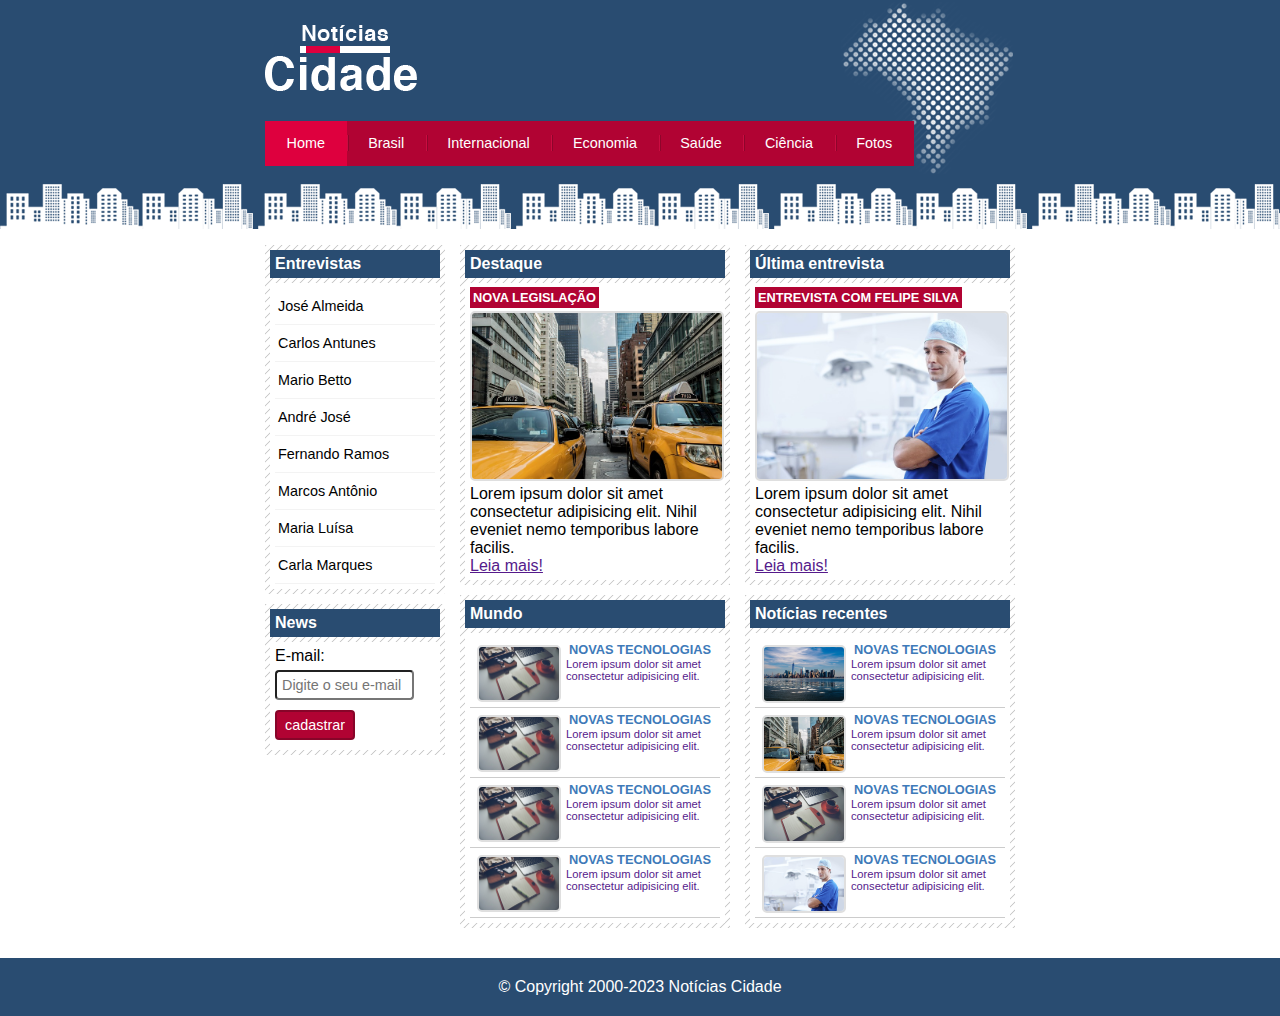
<file: index.html>
<!DOCTYPE html>
<html lang="pt-br">
  <head>
    <meta charset="UTF-8" />
    <meta http-equiv="X-UA-Compatible" content="IE=edge" />
    <meta name="viewport" content="width=device-width, initial-scale=1.0" />
    <link rel="stylesheet" href="style.css" />
    <title>Noícias da Cidade</title>
  </head>
  <body id="tres-colunas" class="home">
    <div id="container">
      <!-- Início do Header com Navbar -->
      <div id="topo">
        <h1 class="logo">Notícias Cidade</h1>
        <ul id="navegacao">
          <li class="primeiro"><a id="home" href="index.html">Home</a></li>
          <li><a id="brasil" href="brasil.html">Brasil</a></li>
          <li>
            <a id="internacional" href="internacional.html">Internacional</a>
          </li>
          <li><a id="economia" href="economia.html">Economia</a></li>
          <li><a id="saude" href="saude.html">Saúde</a></li>
          <li><a id="ciencia" href="ciencia.html">Ciência</a></li>
          <li><a id="fotos" href="fotos.html">Fotos</a></li>
        </ul>
      </div>
      <!-- Fim do Header com Navbar -->

      <!-- Início dos conteúdos -->
      <div id="conteudo">
        <div id="primario">
          <div class="caixa destaque">
            <h2>Destaque</h2>
            <div class="caixa-conteudo">
              <h3>Nova legislação</h3>
              <img
                src="./imagens/taxi.jpg"
                alt="Foto de um táxi"
                width="100%"
              />
              <p>
                Lorem ipsum dolor sit amet consectetur adipisicing elit. Nihil
                eveniet nemo temporibus labore facilis.
              </p>
              <a href="">Leia mais!</a>
            </div>
          </div>
          <div class="caixa">
            <h2>Mundo</h2>
            <div class="caixa-conteudo">
              <ul id="lista-noticias">
                <li>
                  <a href=""
                    ><img src="./imagens/tecnologia.jpg" width="80" />
                    <h3>Novas tecnologias</h3>
                    <p>
                      Lorem ipsum dolor sit amet consectetur adipisicing elit.
                    </p></a
                  >
                </li>
                <li>
                  <a href=""
                    ><img src="./imagens/tecnologia.jpg" width="80" />
                    <h3>Novas tecnologias</h3>
                    <p>
                      Lorem ipsum dolor sit amet consectetur adipisicing elit.
                    </p></a
                  >
                </li>
                <li>
                  <a href=""
                    ><img src="./imagens/tecnologia.jpg" width="80" />
                    <h3>Novas tecnologias</h3>
                    <p>
                      Lorem ipsum dolor sit amet consectetur adipisicing elit.
                    </p></a
                  >
                </li>
                <li>
                  <a href=""
                    ><img src="./imagens/tecnologia.jpg" width="80" />
                    <h3>Novas tecnologias</h3>
                    <p>
                      Lorem ipsum dolor sit amet consectetur adipisicing elit.
                    </p></a
                  >
                </li>
              </ul>
            </div>
          </div>
        </div>
        <div id="secundario">
          <div class="caixa destaque">
            <h2>Última entrevista</h2>
            <div class="caixa-conteudo">
              <h3>entrevista com Felipe Silva</h3>
              <img
                src="./imagens/doutor.jpg"
                alt="Foto de um médico"
                width="100%"
              />
              <p>
                Lorem ipsum dolor sit amet consectetur adipisicing elit. Nihil
                eveniet nemo temporibus labore facilis.
              </p>
              <a href="">Leia mais!</a>
            </div>
          </div>
          <div class="caixa">
            <h2>Notícias recentes</h2>
            <div class="caixa-conteudo">
              <ul id="lista-noticias">
                <li>
                  <a href=""
                    ><img src="./imagens/cidade.jpg" width="80" />
                    <h3>Novas tecnologias</h3>
                    <p>
                      Lorem ipsum dolor sit amet consectetur adipisicing elit.
                    </p></a
                  >
                </li>
                <li>
                  <a href=""
                    ><img src="./imagens/taxi.jpg" width="80" />
                    <h3>Novas tecnologias</h3>
                    <p>
                      Lorem ipsum dolor sit amet consectetur adipisicing elit.
                    </p></a
                  >
                </li>
                <li>
                  <a href=""
                    ><img src="./imagens/tecnologia.jpg" width="80" />
                    <h3>Novas tecnologias</h3>
                    <p>
                      Lorem ipsum dolor sit amet consectetur adipisicing elit.
                    </p></a
                  >
                </li>
                <li>
                  <a href=""
                    ><img src="./imagens/doutor.jpg" width="80" />
                    <h3>Novas tecnologias</h3>
                    <p>
                      Lorem ipsum dolor sit amet consectetur adipisicing elit.
                    </p></a
                  >
                </li>
              </ul>
            </div>
          </div>
        </div>
        <!-- Fim dos conteúdos -->
        <!-- Início barra lateral -->
        <div id="lateral">
          <div class="caixa">
            <h2>Entrevistas</h2>
            <div class="caixa-conteudo">
              <ul>
                <li><a href="">José Almeida</a></li>
                <li><a href="">Carlos Antunes</a></li>
                <li><a href="">Mario Betto</a></li>
                <li><a href="">André José</a></li>
                <li><a href="">Fernando Ramos</a></li>
                <li><a href="">Marcos Antônio</a></li>
                <li><a href="">Maria Luísa</a></li>
                <li><a href="">Carla Marques</a></li>
              </ul>
            </div>
          </div>
          <div class="caixa">
            <h2>News</h2>
            <div class="caixa-conteudo">
              <form>
                <div>
                  <label for="email">E-mail:</label>
                  <input
                    type="text"
                    name="email"
                    id="email"
                    placeholder="Digite o seu e-mail"
                  />
                </div>
                <div>
                  <input class="submit" type="submit" value="cadastrar" />
                </div>
              </form>
            </div>
          </div>
        </div>
        <!-- Fim da barra lateral -->
      </div>
    </div>
    <div id="container-rodape">
      <div id="rodape">&copy; Copyright 2000-2023 Notícias Cidade</div>
    </div>
  </body>
</html>
</file>
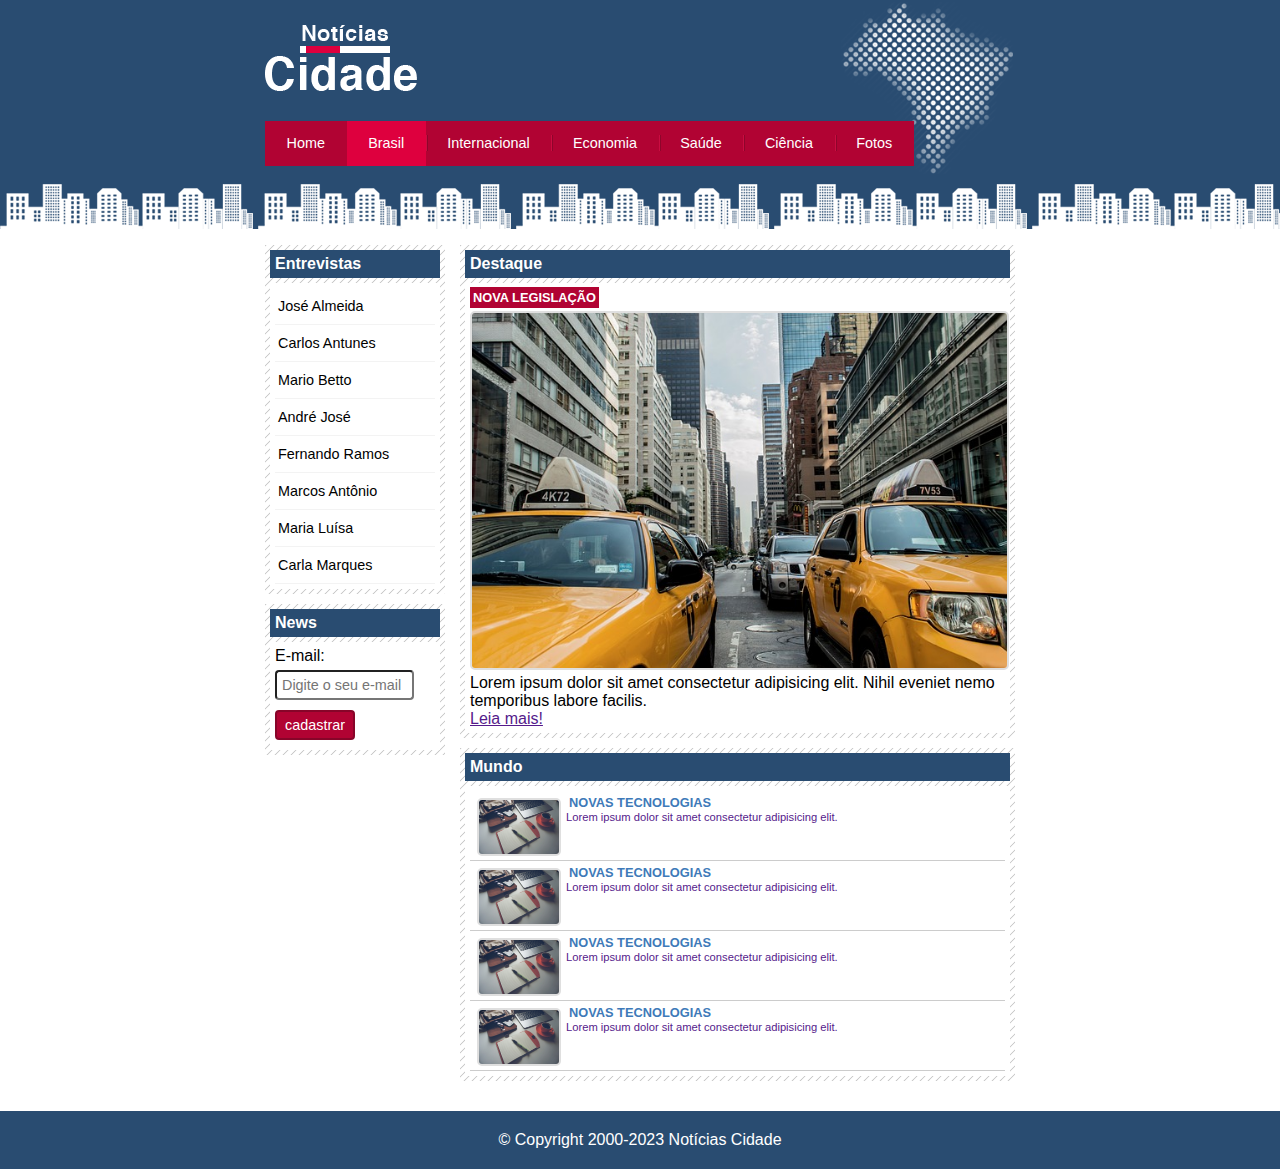
<file: brasil.html>
<!DOCTYPE html>
<html lang="pt-br">
  <head>
    <meta charset="UTF-8" />
    <meta http-equiv="X-UA-Compatible" content="IE=edge" />
    <meta name="viewport" content="width=device-width, initial-scale=1.0" />
    <link rel="stylesheet" href="style.css" />
    <title>Noícias da Cidade</title>
  </head>
  <body id="duas-colunas" class="brasil">
    <div id="container">
      <!-- Início do Header com Navbar -->
      <div id="topo">
        <h1 class="logo">Notícias Cidade</h1>
        <ul id="navegacao">
          <li class="primeiro"><a id="home" href="index.html">Home</a></li>
          <li><a id="brasil" href="brasil.html">Brasil</a></li>
          <li>
            <a id="internacional" href="internacional.html">Internacional</a>
          </li>
          <li><a id="economia" href="economia.html">Economia</a></li>
          <li><a id="saude" href="saude.html">Saúde</a></li>
          <li><a id="ciencia" href="ciencia.html">Ciência</a></li>
          <li><a id="fotos" href="fotos.html">Fotos</a></li>
        </ul>
      </div>
      <!-- Fim do Header com Navbar -->

      <!-- Início dos conteúdos -->
      <div id="conteudo">
        <div id="primario">
          <div class="caixa destaque">
            <h2>Destaque</h2>
            <div class="caixa-conteudo">
              <h3>Nova legislação</h3>
              <img
                src="./imagens/taxi.jpg"
                alt="Foto de um táxi"
                width="100%"
              />
              <p>
                Lorem ipsum dolor sit amet consectetur adipisicing elit. Nihil
                eveniet nemo temporibus labore facilis.
              </p>
              <a href="">Leia mais!</a>
            </div>
          </div>
          <div class="caixa">
            <h2>Mundo</h2>
            <div class="caixa-conteudo">
              <ul id="lista-noticias">
                <li>
                  <a href=""
                    ><img src="./imagens/tecnologia.jpg" width="80" />
                    <h3>Novas tecnologias</h3>
                    <p>
                      Lorem ipsum dolor sit amet consectetur adipisicing elit.
                    </p></a
                  >
                </li>
                <li>
                  <a href=""
                    ><img src="./imagens/tecnologia.jpg" width="80" />
                    <h3>Novas tecnologias</h3>
                    <p>
                      Lorem ipsum dolor sit amet consectetur adipisicing elit.
                    </p></a
                  >
                </li>
                <li>
                  <a href=""
                    ><img src="./imagens/tecnologia.jpg" width="80" />
                    <h3>Novas tecnologias</h3>
                    <p>
                      Lorem ipsum dolor sit amet consectetur adipisicing elit.
                    </p></a
                  >
                </li>
                <li>
                  <a href=""
                    ><img src="./imagens/tecnologia.jpg" width="80" />
                    <h3>Novas tecnologias</h3>
                    <p>
                      Lorem ipsum dolor sit amet consectetur adipisicing elit.
                    </p></a
                  >
                </li>
              </ul>
            </div>
          </div>
        </div>
        <!-- Fim dos conteúdos -->
        <!-- Início barra lateral -->
        <div id="lateral">
          <div class="caixa">
            <h2>Entrevistas</h2>
            <div class="caixa-conteudo">
              <ul>
                <li><a href="">José Almeida</a></li>
                <li><a href="">Carlos Antunes</a></li>
                <li><a href="">Mario Betto</a></li>
                <li><a href="">André José</a></li>
                <li><a href="">Fernando Ramos</a></li>
                <li><a href="">Marcos Antônio</a></li>
                <li><a href="">Maria Luísa</a></li>
                <li><a href="">Carla Marques</a></li>
              </ul>
            </div>
          </div>
          <div class="caixa">
            <h2>News</h2>
            <div class="caixa-conteudo">
              <form>
                <div>
                  <label for="email">E-mail:</label>
                  <input
                    type="text"
                    name="email"
                    id="email"
                    placeholder="Digite o seu e-mail"
                  />
                </div>
                <div>
                  <input class="submit" type="submit" value="cadastrar" />
                </div>
              </form>
            </div>
          </div>
        </div>
        <!-- Fim da barra lateral -->
      </div>
    </div>
    <div id="container-rodape">
      <div id="rodape">&copy; Copyright 2000-2023 Notícias Cidade</div>
    </div>
  </body>
</html>
</file>
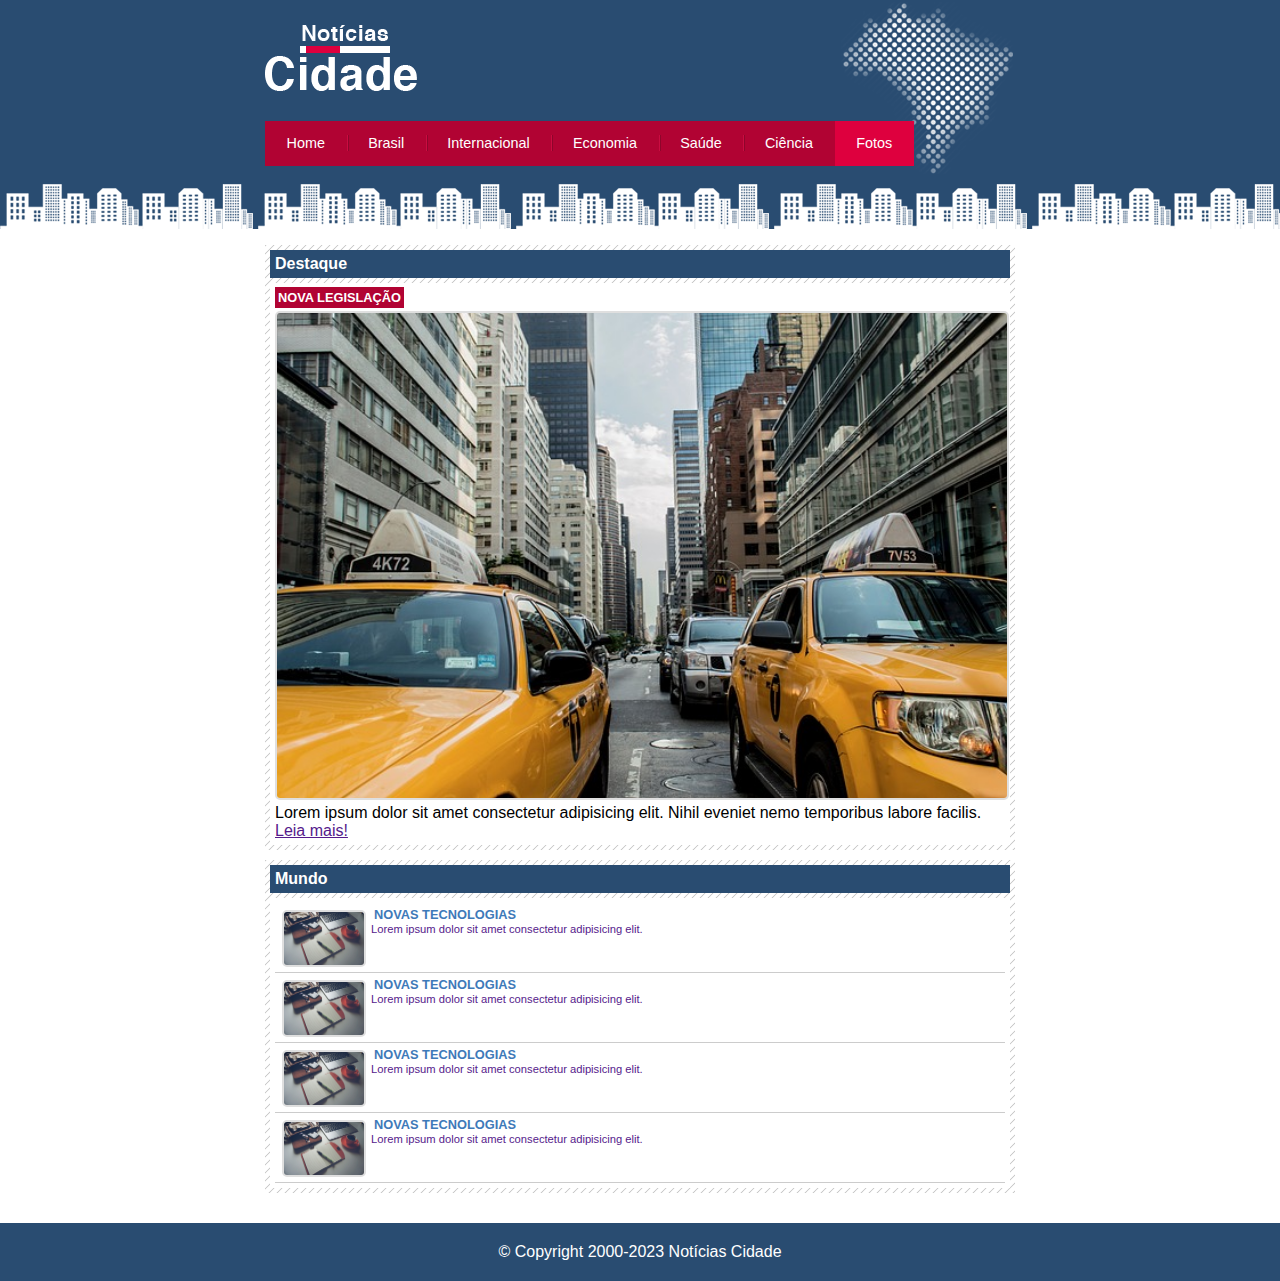
<file: fotos.html>
<!DOCTYPE html>
<html lang="pt-br">
  <head>
    <meta charset="UTF-8" />
    <meta http-equiv="X-UA-Compatible" content="IE=edge" />
    <meta name="viewport" content="width=device-width, initial-scale=1.0" />
    <link rel="stylesheet" href="style.css" />
    <title>Noícias da Cidade</title>
  </head>
  <body id="uma-coluna" class="fotos">
    <div id="container">
      <!-- Início do Header com Navbar -->
      <div id="topo">
        <h1 class="logo">Notícias Cidade</h1>
        <ul id="navegacao">
          <li class="primeiro"><a id="home" href="index.html">Home</a></li>
          <li><a id="brasil" href="brasil.html">Brasil</a></li>
          <li>
            <a id="internacional" href="internacional.html">Internacional</a>
          </li>
          <li><a id="economia" href="economia.html">Economia</a></li>
          <li><a id="saude" href="saude.html">Saúde</a></li>
          <li><a id="ciencia" href="ciencia.html">Ciência</a></li>
          <li><a id="fotos" href="fotos.html">Fotos</a></li>
        </ul>
      </div>
      <!-- Fim do Header com Navbar -->

      <!-- Início dos conteúdos -->
      <div id="conteudo">
        <div id="primario">
          <div class="caixa destaque">
            <h2>Destaque</h2>
            <div class="caixa-conteudo">
              <h3>Nova legislação</h3>
              <img
                src="./imagens/taxi.jpg"
                alt="Foto de um táxi"
                width="100%"
              />
              <p>
                Lorem ipsum dolor sit amet consectetur adipisicing elit. Nihil
                eveniet nemo temporibus labore facilis.
              </p>
              <a href="">Leia mais!</a>
            </div>
          </div>
          <div class="caixa">
            <h2>Mundo</h2>
            <div class="caixa-conteudo">
              <ul id="lista-noticias">
                <li>
                  <a href=""
                    ><img src="./imagens/tecnologia.jpg" width="80" />
                    <h3>Novas tecnologias</h3>
                    <p>
                      Lorem ipsum dolor sit amet consectetur adipisicing elit.
                    </p></a
                  >
                </li>
                <li>
                  <a href=""
                    ><img src="./imagens/tecnologia.jpg" width="80" />
                    <h3>Novas tecnologias</h3>
                    <p>
                      Lorem ipsum dolor sit amet consectetur adipisicing elit.
                    </p></a
                  >
                </li>
                <li>
                  <a href=""
                    ><img src="./imagens/tecnologia.jpg" width="80" />
                    <h3>Novas tecnologias</h3>
                    <p>
                      Lorem ipsum dolor sit amet consectetur adipisicing elit.
                    </p></a
                  >
                </li>
                <li>
                  <a href=""
                    ><img src="./imagens/tecnologia.jpg" width="80" />
                    <h3>Novas tecnologias</h3>
                    <p>
                      Lorem ipsum dolor sit amet consectetur adipisicing elit.
                    </p></a
                  >
                </li>
              </ul>
            </div>
          </div>
        </div>

        <!-- Fim dos conteúdos -->
      </div>
    </div>
    <div id="container-rodape">
      <div id="rodape">&copy; Copyright 2000-2023 Notícias Cidade</div>
    </div>
  </body>
</html>
</file>
<file: style.css>
* {
  margin: 0;
  padding: 0;
}

body {
  font-family: "Trebuchet MS", Helvetica, sans-serif;
  background: #fff url(./imagens/fundo.png) repeat-x;
}

#container {
  width: 750px;
  margin: 0 auto;
}

#topo {
  height: 150px;
  background: url(./imagens/detalhe-topo.png) no-repeat right top;
  padding-top: 25px;
}

.logo {
  width: 152px;
  height: 66px;
  background: url(./imagens/logo.png) no-repeat center;
  text-indent: -3000px;
}

ul {
  margin: 0;
  padding: 0;
  list-style: none;
}

#topo ul {
  background: #b10333;
  margin-top: 30px;
  float: left;
}

#topo ul li {
  float: left;
}

#topo ul a {
  font-size: 0.9em;
  display: block;
  padding: 0.5em 1.5em;
  line-height: 2.1em;
  text-decoration: none;
  color: #fff;
  background: url(./imagens/divisor.png) no-repeat left center;
}

#topo ul .primeiro a {
  background: none;
}

#topo ul a:hover {
  color: #69001d;
}

body.home #navegacao a#home,
body.brasil #navegacao a#brasil,
body.internacional #navegacao a#internacional,
body.economia #navegacao a#economia,
body.saude #navegacao a#saude,
body.ciencia #navegacao a#ciencia,
body.fotos #navegacao a#fotos {
  color: #fff;
  background: #de003e;
  cursor: text;
}

#conteudo {
  background: #f5f5f5;
  margin-top: 60px;
}

#primario {
  width: 270px;
  float: left;
  margin: 0 0 20px 195px;
}

#duas-colunas #primario {
  width: 555px;
}

#uma-coluna #primario {
  width: 750px;
  margin: 0 0 20px 0;
}

#secundario {
  width: 270px;
  float: left;
  margin: 0 0 20px 15px;
}

#lateral {
  width: 180px;
  float: left;
  margin: 0 0 20px -750px;
}

#container-rodape {
  background: #294c71;
  padding: 20px;
  clear: both;
}

#rodape {
  width: 750px;
  margin: 0 auto;
  color: #fff;
  text-align: center;
}

.caixa {
  background: #f3f3f3 url(./imagens/fundo-caixa.png);
  margin: 10px 0;
  padding: 5px;
}

h2 {
  font-size: 1em;
  background: #294c71;
  color: #fff;
  padding: 5px;
}

.caixa-conteudo {
  background: #fff;
  padding: 5px;
  margin-top: 5px;
}

#lateral ul a {
  font-size: 0.9em;
  padding: 3px;
  display: block;
  line-height: 30px;
  color: #000;
  text-decoration: none;
  border-bottom: 1px solid #f3f3f3;
}

#lateral ul a:hover {
  background: #f9f9f9 url(./imagens/marcador.png) no-repeat left center;
  padding-left: 20px;
  color: #a1a1a1;
}

label {
  display: block;
  cursor: pointer;
}

input {
  padding: 5px;
  width: 125px;
  font-size: 0.9em;
  background-color: #fff;
  border-radius: 4px;
  margin: 5px 0 5px 0;
}

input.submit {
  width: 80px;
  color: #fff;
  background-color: #b10333;
  border: 2px solid #870529;
  border-radius: 4px;
  cursor: pointer;
}

img {
  border-radius: 5px;
  border: 2px solid #dfdfdf;
  margin-top: 5px;
}

h3 {
  text-transform: uppercase;
  display: inline;
  font-size: 0.8em;
  padding: 3px;
}

.destaque h3 {
  background: #b10333;
  color: #fff;
}

#lista-noticias li {
  padding: 2px;
  border-bottom: 1px solid #ccc;
  height: 65px;
}

#lista-noticias li a img {
  float: left;
  margin: 5px;
}

#lista-noticias li a {
  text-decoration: none;
}

#lista-noticias li a h3 {
  font-size: 0.8em;
  color: #3e7ab9;
}

#lista-noticias li a p {
  font-size: 0.7em;
}

#lista-noticias li:hover {
  background: #eee;
  cursor: pointer;
}
</file>
